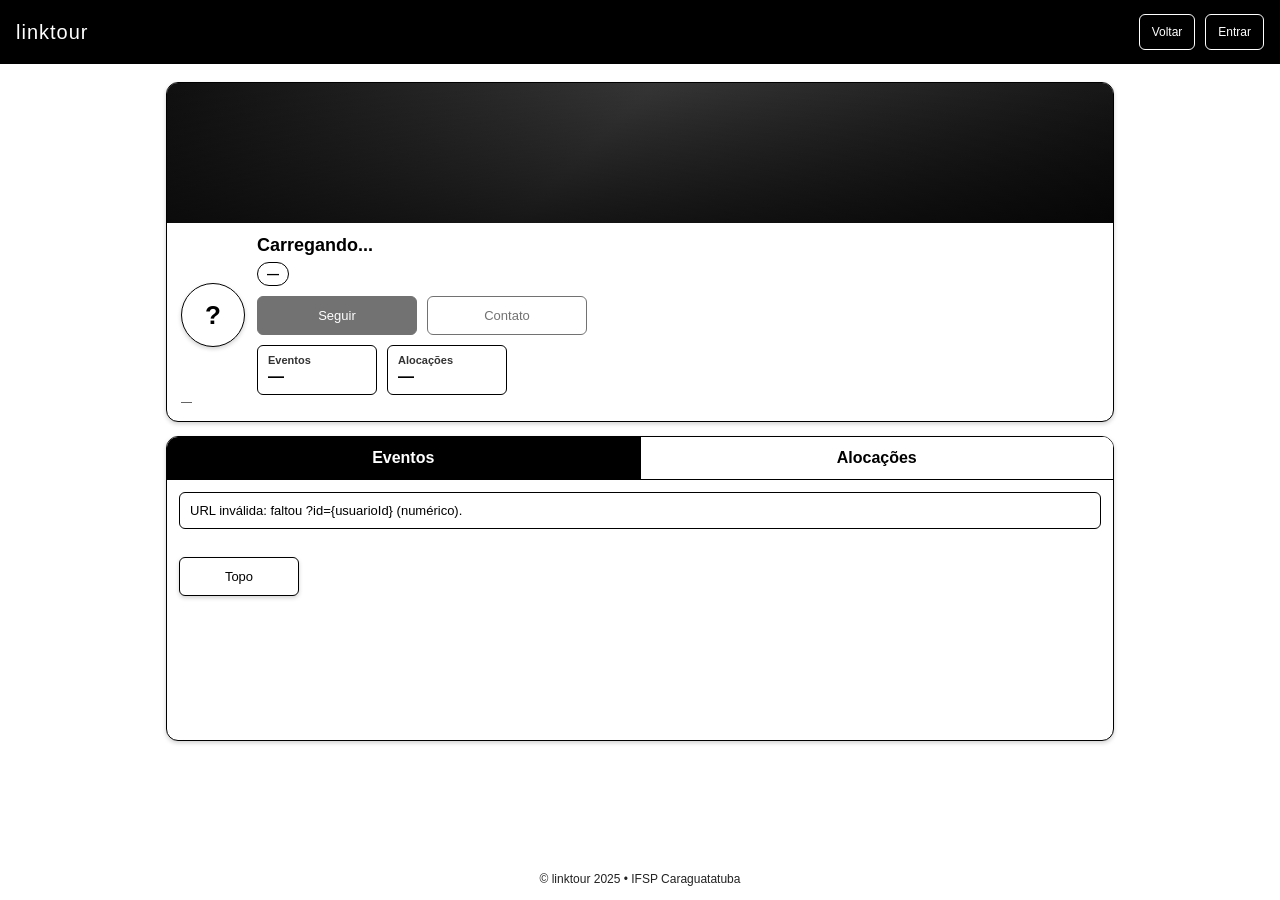
<file: src/main/resources/static/html/usuario.html>
<!DOCTYPE html>
<html lang="pt-BR">
<head>
    <meta charset="UTF-8" />
    <meta name="viewport" content="width=device-width, initial-scale=1" />
    <title>linktour • usuário</title>
    <link rel="stylesheet" href="../css/usuario.css" />
</head>

<body>
<header>
    <div class="title" onclick="goHome()" role="button" tabindex="0"
         onkeydown="if(event.key==='Enter'||event.key===' '){event.preventDefault();goHome();}">
        linktour
    </div>

    <div class="hdr-actions">
        <button class="hdr-btn" id="btnVoltar" type="button" onclick="goBack()">Voltar</button>

        <button class="avatar-btn" id="hdrAvatarBtn" type="button" onclick="toggleUserMenu()">
            <img id="hdrAvatarImg" alt="Avatar do usuário" />
        </button>

        <button class="hdr-btn" id="btnEntrar" type="button" onclick="goEntrar()">Entrar</button>
    </div>
</header>

<main>
    <section class="hero" aria-label="perfil do usuário">
        <div class="cover"></div>

        <div class="hero-body">
            <div class="profile-row">
                <div class="avatar" id="avatar" aria-label="Avatar">?</div>

                <div class="user-meta">
                    <div class="name" id="nomeCompleto">Carregando...</div>

                    <div class="subline" id="subline">
                        <span class="pill" id="pillCidade">—</span>
                    </div>

                    <div class="hero-actions" id="actionsArea">
                        <button class="btn" type="button" id="btnAbrirPerfil" onclick="openFullProfile()" style="display:none;">
                            Ver perfil completo
                        </button>

                        <button class="btn primary" type="button" id="btnSeguir" disabled>
                            Seguir
                        </button>

                        <button class="btn" type="button" id="btnMensagem" disabled>
                            Contato
                        </button>
                    </div>

                    <div class="stats" aria-label="resumo">
                        <div class="stat">
                            <div class="label">Eventos</div>
                            <div class="value" id="countEventos">—</div>
                        </div>
                        <div class="stat">
                            <div class="label">Alocações</div>
                            <div class="value" id="countAlocacoes">—</div>
                        </div>
                    </div>
                </div>
            </div>

            <div class="mini" id="lastUpdate">—</div>
        </div>
    </section>

    <section class="panel" aria-label="conteúdo">
        <div class="tabs" role="tablist" aria-label="seções">
            <div class="tab active" id="tabEventos" role="tab" tabindex="0"
                 onclick="setTab('eventos')"
                 onkeydown="if(event.key==='Enter'||event.key===' '){event.preventDefault();setTab('eventos');}">
                Eventos
            </div>
            <div class="tab" id="tabAlocacoes" role="tab" tabindex="0"
                 onclick="setTab('alocacoes')"
                 onkeydown="if(event.key==='Enter'||event.key===' '){event.preventDefault();setTab('alocacoes');}">
                Alocações
            </div>
        </div>

        <div class="content">
            <div class="error" id="pageError" role="alert" aria-live="assertive"></div>
            <div class="notice" id="pageNotice" role="status" aria-live="polite"></div>

            <div class="list" id="listaEventos"></div>
            <div class="list" id="listaAlocacoes" style="display:none;"></div>

            <div class="footer-actions">
                <button class="btn" type="button" id="btnTop" onclick="scrollToTop()">Topo</button>
            </div>
        </div>
    </section>
</main>

<div class="user-menu-bg" id="userMenuBg">
    <div class="user-menu" id="userMenu" onclick="event.stopPropagation()">
        <div class="um-header">
            <img id="umAvatarImg" class="um-avatar" alt="Avatar do usuário" />
            <div>
                <div class="um-name" id="umName">Usuário</div>
                <div class="um-mini" id="umCity">—</div>
            </div>
        </div>

        <div class="um-items">
            <button class="um-item" type="button" onclick="goPerfil()">Meu perfil</button>
            <button class="um-item exit" type="button" onclick="logout()">Sair</button>
        </div>
    </div>
</div>

<footer>
    <div>© linktour 2025 • IFSP Caraguatatuba</div>
</footer>

<script src="../js/usuario.js"></script>
</body>
</html>
</file>
<file: src/main/resources/static/css/usuario.css>
/* base */
* { box-sizing: border-box; }
:root{
  --black:#000; --white:#fff;
  --g1:#f3f3f3; --g2:#e6e6e6; --g3:#cfcfcf;
  --shadow: 0 2px 4px rgba(0,0,0,0.18);
  --shadowModal: 0 10px 28px rgba(0,0,0,0.35);
  --r: 12px; --rb: 6px;
}

body{
  margin:0;
  font-family: Arial, sans-serif;
  background: var(--white);
  color: var(--black);
  min-height: 100vh;
  display:flex;
  flex-direction:column;
}

/* header */
header{
  background: var(--black);
  color: var(--white);
  padding: 14px 16px;
  display:flex;
  align-items:center;
  justify-content:space-between;
  gap:12px;
  user-select:none;
}
header .title{
  font-size:20px;
  letter-spacing: 1px;
  cursor:pointer;
}
header .hdr-actions{
  display:flex;
  gap:10px;
  align-items:center;
}

.hdr-btn{
  border: 1px solid var(--white);
  background: transparent;
  color: var(--white);
  border-radius: var(--rb);
  padding: 10px 12px;
  cursor:pointer;
  font-size: 12px;
}
.hdr-btn:hover{ background: rgba(255,255,255,0.12); }

.avatar-btn{
  border: none;
  background: transparent;
  padding: 0;
  cursor: pointer;
  display:none;
}
.avatar-btn img{
  width: 36px;
  height: 36px;
  border-radius: 999px;
  border: 1px solid var(--white);
  box-shadow: var(--shadow);
  object-fit: cover;
  background: var(--white);
  display:block;
}

/* layout */
main{
  width: 100%;
  max-width: 980px;
  margin: 18px auto 0 auto;
  padding: 0 16px 24px 16px;
  display:flex;
  flex-direction:column;
  gap: 14px;
}

/* hero */
.hero{
  border: 1px solid var(--black);
  border-radius: var(--r);
  overflow:hidden;
  box-shadow: var(--shadow);
  background: var(--white);
}
.cover{
  position: relative;
  height: 140px;
  background: linear-gradient(135deg, #111 0%, #3b3b3b 45%, #101010 100%);
}
.cover::after{
  content:"";
  position:absolute; inset:0;
  background: linear-gradient(0deg, rgba(0,0,0,0.62), rgba(0,0,0,0.10));
}
.hero-body{ padding: 12px 14px 14px 14px; }

.profile-row{
  display:flex;
  gap: 12px;
  align-items:center;
}

.avatar{
  width: 64px;
  height: 64px;
  border: 1px solid var(--black);
  border-radius: 999px;
  display:flex;
  align-items:center;
  justify-content:center;
  font-weight: 900;
  font-size: 26px;
  background: var(--white);
  box-shadow: var(--shadow);
  flex: 0 0 auto;
}

.user-meta{ flex: 1; min-width: 0; }
.name{
  font-size: 18px;
  font-weight: 900;
  margin-bottom: 6px;
  overflow:hidden;
  text-overflow:ellipsis;
  white-space:nowrap;
}
.subline{
  display:flex;
  gap:10px;
  flex-wrap:wrap;
  margin-bottom: 10px;
}

.pill{
  border: 1px solid var(--black);
  border-radius: 999px;
  padding: 4px 9px;
  font-size: 12px;
  font-weight: 800;
  background: var(--white);
}

/* actions */
.hero-actions{
  display:flex;
  gap:10px;
  flex-wrap:wrap;
  margin-bottom: 10px;
}

.stats{
  display:flex;
  gap: 10px;
  flex-wrap:wrap;
  margin-top: 6px;
}
.stat{
  border: 1px solid var(--black);
  border-radius: var(--rb);
  padding: 8px 10px;
  min-width: 120px;
  background: var(--white);
}
.stat .label{ font-size: 11px; color:#333; font-weight: 800; }
.stat .value{ font-size: 16px; font-weight: 900; margin-top: 2px; }

.btn{
  border: 1px solid var(--black);
  background: var(--white);
  color: var(--black);
  border-radius: var(--rb);
  padding: 11px 12px;
  cursor:pointer;
  box-shadow: var(--shadow);
  font-size: 13px;
  min-width: 160px;
}
.btn:hover{ background: var(--g1); }
.btn.primary{
  background: var(--black);
  color: var(--white);
}
.btn.primary:hover{ background: #222; }
.btn:disabled{
  opacity: 0.55;
  cursor: not-allowed;
  box-shadow: none;
}

/* panel + tabs */
.panel{
  border: 1px solid var(--black);
  border-radius: var(--r);
  background: var(--white);
  box-shadow: var(--shadow);
  overflow:hidden;
}

.tabs{
  display:flex;
  gap: 0;
  border-bottom: 1px solid var(--black);
  background: var(--white);
}
.tab{
  flex:1;
  padding: 12px 10px;
  text-align:center;
  font-weight: 900;
  cursor:pointer;
  border-right: 1px solid var(--black);
  user-select:none;
  background: var(--white);
}
.tab:last-child{ border-right: none; }
.tab.active{ background: var(--black); color: var(--white); }

.content{
  padding: 12px 12px 14px 12px;
  display:flex;
  flex-direction:column;
  gap: 10px;
  min-height: 260px;
}

.list{
  display:flex;
  flex-direction:column;
  gap: 10px;
}

.card{
  border: 1px solid var(--black);
  border-radius: var(--rb);
  padding: 10px;
  background: var(--white);
}

.card-title{
  font-weight: 800;
  font-size: 15px;
  margin: 0 0 6px 0;
  word-break: break-word;
}
.card-desc{
  margin: 0 0 8px 0;
  font-size: 13px;
  color: #222;
  white-space: pre-wrap;
  overflow-wrap: anywhere;
}
.kv{
  display:flex;
  flex-wrap: wrap;
  gap: 8px;
  font-size: 12px;
  color:#222;
}
.kv span{
  border: 1px solid var(--black);
  border-radius: 999px;
  padding: 3px 8px;
  background: var(--white);
}

.empty{
  border: 1px dashed var(--black);
  border-radius: var(--rb);
  padding: 14px;
  text-align:center;
  color:#222;
  font-size: 13px;
  background: var(--white);
}

/* messages */
.error{
  display:none;
  padding: 10px;
  border: 1px solid var(--black);
  border-radius: var(--rb);
  background: var(--white);
  color: var(--black);
  font-size: 13px;
  white-space: pre-wrap;
  overflow-wrap: anywhere;
  max-height: 160px;
  overflow:auto;
}
.notice{
  display:none;
  padding: 10px;
  border: 1px solid var(--black);
  border-radius: var(--rb);
  background: var(--g1);
  color: var(--black);
  font-size: 13px;
  white-space: pre-wrap;
  overflow-wrap: anywhere;
}
.mini{ font-size: 11px; color:#333; }

.footer-actions{
  display:flex;
  gap: 10px;
  margin-top: 8px;
}
.footer-actions .btn{ min-width: 120px; }

/* menu */
.user-menu-bg{
  position: fixed;
  inset: 0;
  background: rgba(0,0,0,0.22);
  display: none;
  align-items: start;
  justify-items: end;
  padding: 70px 16px 0 0;
  z-index: 999;
}
.user-menu{
  width: 260px;
  background: var(--white);
  border: 1px solid var(--black);
  border-radius: var(--r);
  box-shadow: var(--shadowModal);
  overflow: hidden;
  display: flex;
  flex-direction: column;
  max-height: calc(100vh - 90px);
}
.um-header{
  display: flex;
  gap: 12px;
  padding: 14px;
  border-bottom: 1px solid var(--black);
  align-items: center;
}
.um-avatar{
  width: 48px;
  height: 48px;
  border-radius: 999px;
  border: 1px solid var(--black);
  object-fit: cover;
  background: var(--white);
}
.um-name{ font-weight: 800; font-size: 15px; color: #111; }
.um-mini{ font-size: 11px; color:#333; margin-top: 2px; }
.um-items{
  padding: 12px;
  display:flex;
  flex-direction:column;
  gap:10px;
}
.um-item{
  padding: 11px 14px;
  background: var(--white);
  border: 1px solid var(--black);
  border-radius: 999px;
  cursor: pointer;
  font-size: 14px;
  color: #111;
  text-align:center;
  font-weight: 700;
}
.um-item:hover{ background: var(--g1); }
.um-item.exit{
  background: var(--black);
  color: var(--white);
}
.um-item.exit:hover{ background: #222; }

/* footer */
footer{
  margin-top:auto;
  padding: 14px 16px;
  text-align:center;
  font-size: 12px;
  color:#222;
}

/* responsive */
@media (max-width: 760px){
  .btn{ width:100%; min-width: 0; }
  .stat{ min-width: 140px; }
}
</file>
